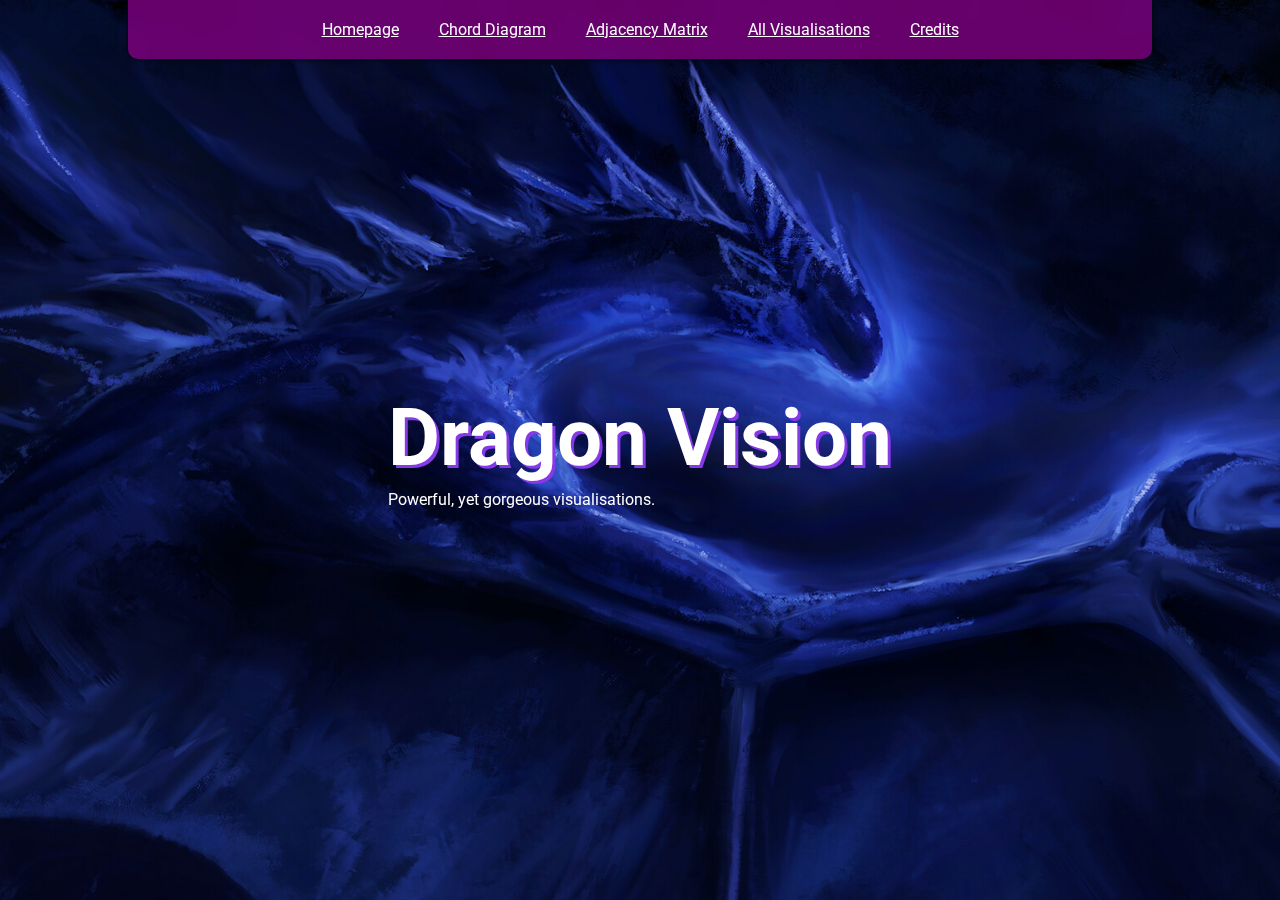
<file: index.html>
<!doctype html>

<html lang="en">

<head>
  <meta charset="utf-8">
  <meta name="viewport" content="width=device-width, initial-scale=1.0"> <!-- makes the website responsive -->
  <title>Dragon Vision</title>
  <link rel="icon" href="./media/dragonhead.png"> <!-- favicon -->
  <link rel="stylesheet" type="text/css" href="styles/global.css" media="screen" /> <!-- import global stylesheet -->
  <link rel="stylesheet" type="text/css" href="styles/index.css" media="screen" /> <!-- import local stylesheet -->
</head>

<body>

  <div id='nav'>
      <a href="index.html">Homepage</a>
      <a href="visualisation1.html">Chord Diagram</a>
      <a href="visualisation2.html">Adjacency Matrix</a>
      <a href="visualisationall.html">All Visualisations</a>
      <a href="credits.html">Credits</a>
  </div>
  
  <div id='main'>
    <h1>Dragon Vision</h1>
    <p>Powerful, yet gorgeous visualisations.</p>
  </div>

  <script type="text/javascript" src="scripts/global.js"></script> <!-- import JavaScript -->
</body>

</html>
</file>
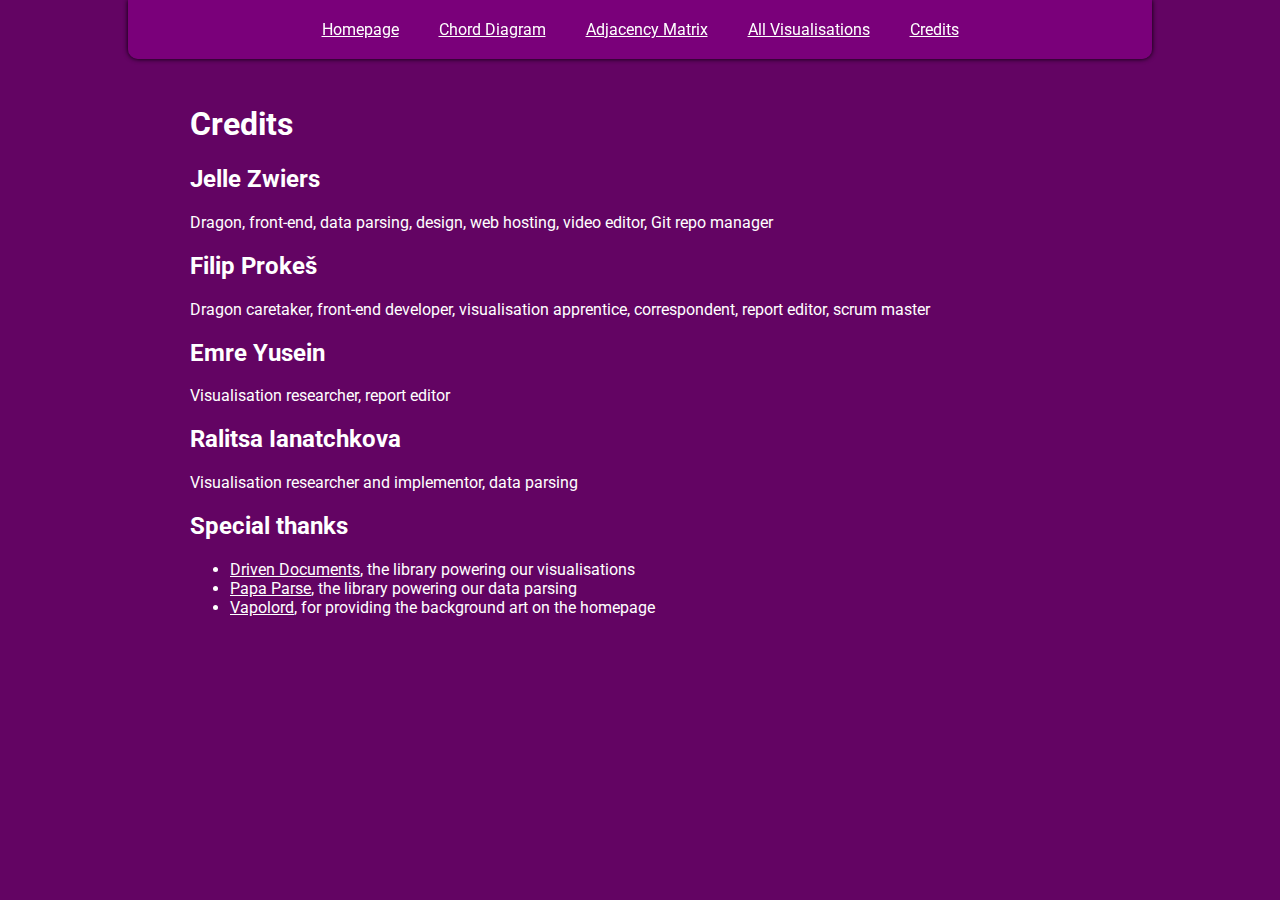
<file: credits.html>
<!doctype html>

<html lang="en">

<head>
  <meta charset="utf-8">
  <meta name="viewport" content="width=device-width, initial-scale=1.0"> <!-- makes the website responsive -->
  <title>Dragon Vision — Credits</title>
  <link rel="icon" href="./media/dragonhead.png"> <!-- favicon -->
  <link rel="stylesheet" type="text/css" href="styles/global.css" media="screen" /> <!-- import global stylesheet -->
</head>

<body>

  <div id='nav'>
      <a href="index.html">Homepage</a>
      <a href="visualisation1.html">Chord Diagram</a>
      <a href="visualisation2.html">Adjacency Matrix</a>
      <a href="visualisationall.html">All Visualisations</a>
      <a href="credits.html">Credits</a>
  </div>

  <div id='main'>
    <h1>Credits</h1>
    <h2>Jelle Zwiers</h2>
    <p>Dragon, front-end, data parsing, design, web hosting, video editor, Git repo manager</p>

    <h2>Filip Prokeš</h2>
    <p>Dragon caretaker, front-end developer, visualisation apprentice, correspondent, report editor, scrum master</p>

    <h2>Emre Yusein</h2>
    <p>Visualisation researcher, report editor</p>

    <h2>Ralitsa Ianatchkova</h2>
    <p>Visualisation researcher and implementor, data parsing</p>

    <h2>Special thanks</h2>
    <ul>
      <li><a href="https://d3js.org" target="_blank">Driven Documents</a>, the library powering our visualisations</li>
      <li><a href="https://www.papaparse.com" target="_blank">Papa Parse</a>, the library powering our data parsing</li>
      <li><a target="_blank" href="https://www.deviantart.com/vapolord">Vapolord</a>, for providing the background art
        on the homepage</li>
    </ul>

  </div>

  <script type="text/javascript" src="scripts/global.js"></script> <!-- import JavaScript -->
</body>

</html>
</file>
<file: styles/global.css>
/* Import font */

@import url('https://fonts.googleapis.com/css2?family=Roboto:wght@300;400;700&display=swap');
h1,
h2,
h3,
h4,
h5,
h6,
p,
span,
a,
li,
input,
label {
    font-family: 'Roboto', sans-serif;
    color: white;
}


/* Body */

body {
    background-color: rgb(99, 4, 99);
    margin: 0;
}


/* Navigation */

#nav {
    position: sticky;
    top: 0;
    z-index: 100;
    width: 80%;
    display: flex;
    background: rgb(128, 0, 128);
    overflow-x: auto;
    margin-left: auto;
    margin-right: auto;
    border-radius: 0 0 10px 10px;
    box-shadow: 0 0 5px black;
}

@supports (backdrop-filter: blur(10px)) or (webkit-backdrop-filter: blur(10px)) {
    #nav {
        background: rgba(128, 0, 128, 0.8);
        backdrop-filter: blur(10px);
        -webkit-backdrop-filter: blur(10px);
    }
}

@media only screen and (max-width: 650px) {
    #nav {
        width: 98%;
    }
}

#nav * {
    justify-content: center;
    flex-shrink: 0;
    display: block;
    padding: 20px;
    color: white;
}

#nav *:first-child {
    margin-left: auto;
}

#nav *:last-child {
    margin-right: auto;
}


/* Main */

#main {
    padding: 25px;
    margin-left: auto;
    margin-right: auto;
    max-width: 900px;
}
</file>
<file: styles/index.css>
body {
  background-image: url('../media/splash.jpg');
  background-size: cover;
  background-attachment: fixed;
  background-repeat: no-repeat;
  background-position: center;
}

#main {
  position: fixed;
  top: 50%;
  left: 50%;
  transform: translate(-50%, -50%);
  color: white;
}

#main * {
  margin: 5px;
}

h1 {
  font-size: 80px;
  margin: 5px;
  text-shadow: 3px 3px 0 rgb(134, 57, 230);
}
</file>
